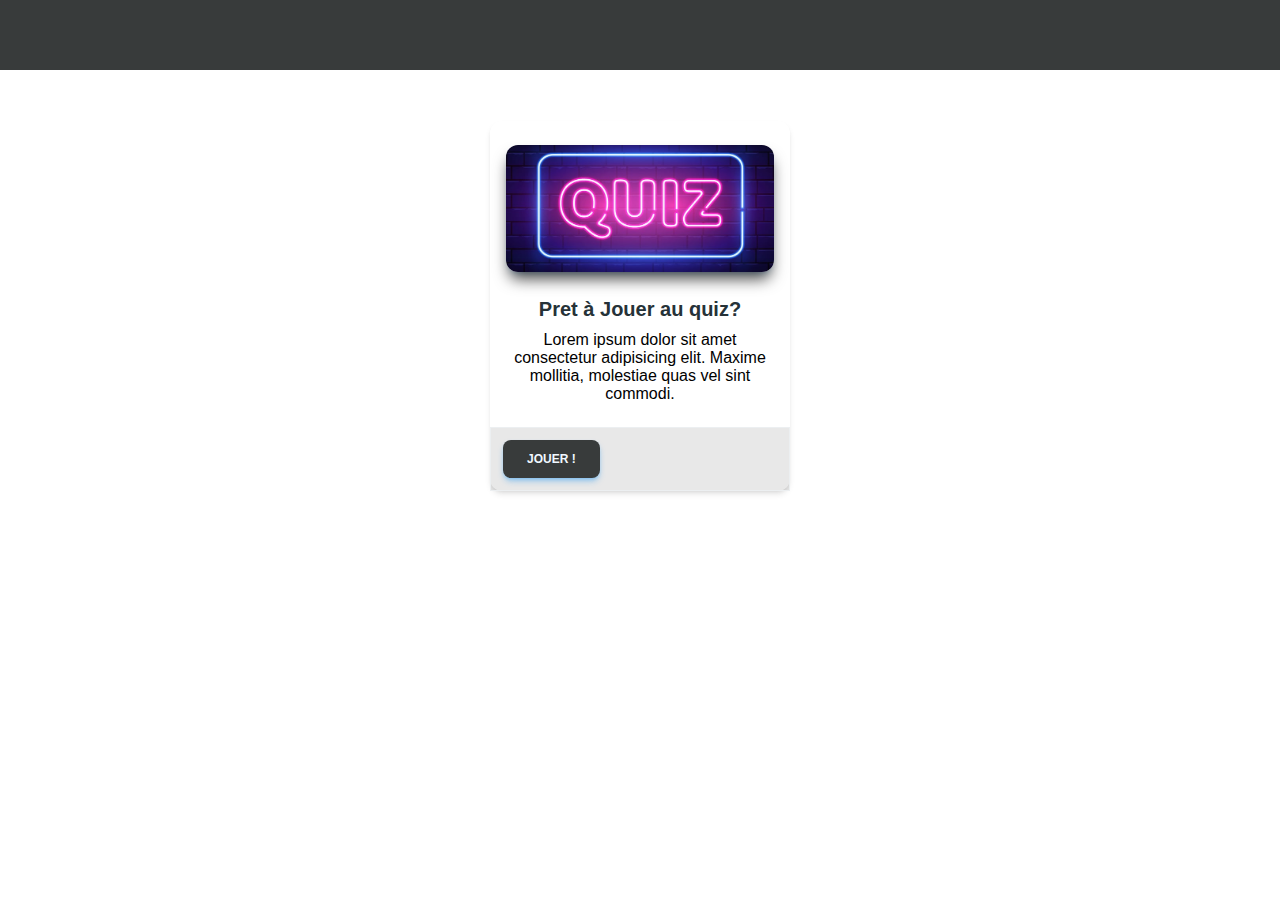
<file: index.html>
<!DOCTYPE html>
<html lang="fr">
<head>
    <meta charset="UTF-8">
    <meta name="viewport" content="width=device-width, initial-scale=1.0">
    <link rel="shortcut icon" href="./assets/quizimgjpg.jpg" type="image/x-icon"> 
    <link rel="stylesheet" href="style.css">
    <title>MonQuiz</title>
</head>
<body>
    <header class="hautDepage">

    </header>
    <main>
        <div class="container">
            <div class="card">
                <div class="header">
                
                </div>
                <div class="info">
                <p class="title">Pret à Jouer au quiz?</p>
                <p>Lorem ipsum dolor sit amet consectetur adipisicing elit. Maxime mollitia,
                molestiae quas vel sint commodi. </p>
                </div>
                <div class="footer">
                <button type="button" class="action"><a href="quiz.html">Jouer !</a> </button>
                </div>
            </div>
        </div>
    </main>
    <!-- <footer class="piedDepage">

    </footer> -->
</body>
</html>
</file>
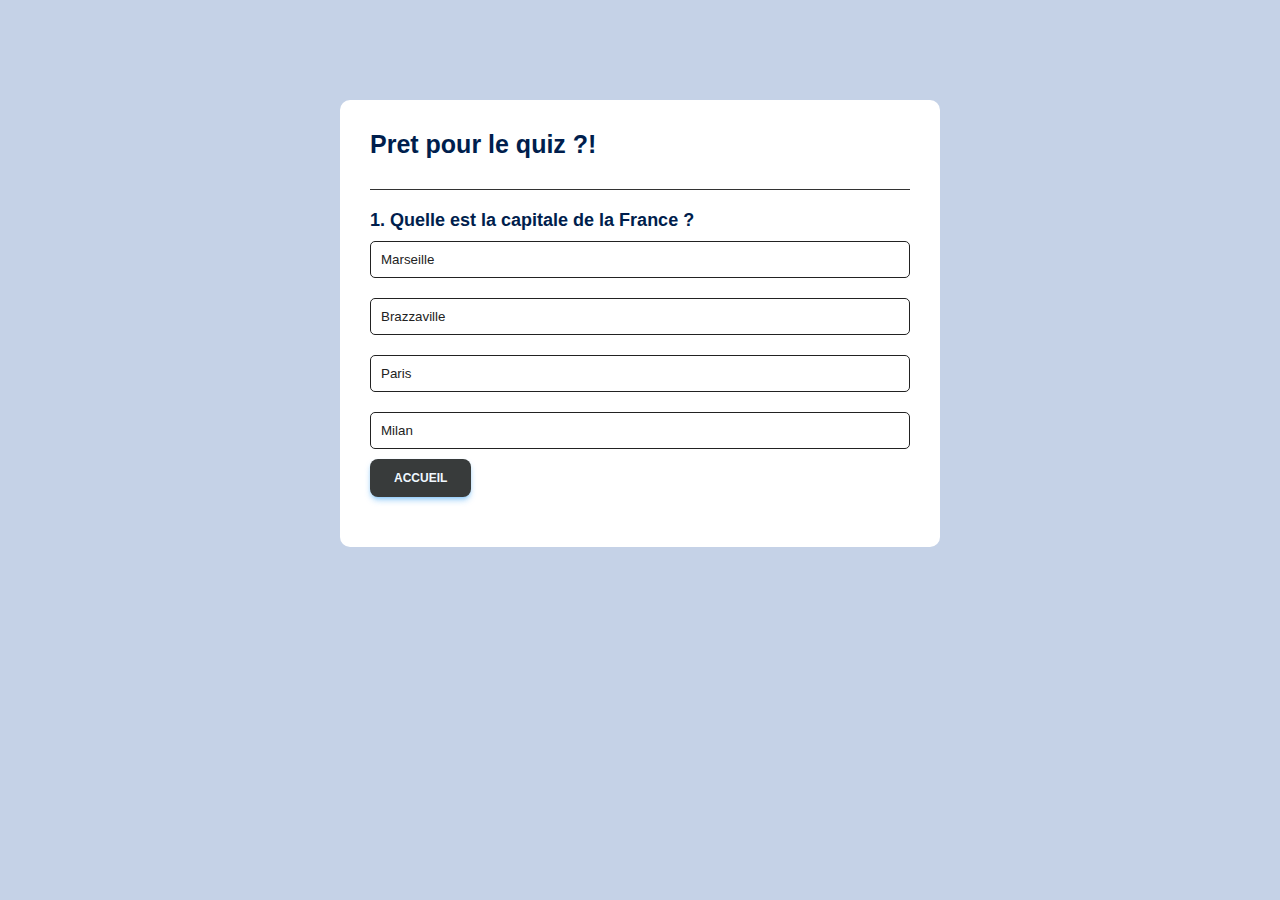
<file: quiz.html>
<!DOCTYPE html>
<html lang="fr">
<head>
    <meta charset="UTF-8">
    <meta name="viewport" content="width=device-width, initial-scale=1.0">
    <link rel="shortcut icon" href="./assets/quizimgjpg.jpg" type="image/x-icon"> 
    <link rel="stylesheet" href="quiz.css">
    <title>MonQuiz</title>
</head>
<body>
    <!-- <header class="navBar">
        <nav class="nav"> <a href="http://">Accueil</a></nav>
    </header> -->
    <!-- <section class="principale"></section> -->
    <div class="app">
        <h1>Pret pour le quiz ?!</h1>
        <div class="quiz">
            <h2 id="question">Questions</h2>
            <div id="answer-buttons">
                <button class="btn">reponse 1</button>
                <button class="btn">reponse 2</button>
                <button class="btn">reponse 3</button>
                <button class="btn">reponse 4</button>
            </div>
            <button id="next-btn">Suivant</button>
            <button type="button" class="action"><a href="index.html">Accueil</a> </button>
        </div>
    </div>

    <script src="app.js"></script>
</body>
</html>
</file>
<file: style.css>
/* *************** reset ***********************/
*{
    margin: 0;
    padding: 0;
    list-style: none;
    font-family: 'Poppins' , sans-serif;
}

/* ********************Card************************* */

.container {
    display: flex;
    justify-content: center;
    padding: 3.2rem;
}

.card {
    display: flex;
    flex-direction: column;
    justify-content: space-between;
    border-radius: 0.75rem;
    background-color: white;
    width: 300px;
    height: 370px;
    box-shadow: 0 4px 6px -1px rgba(0,0,0,.1),
    0 2px 4px -2px rgba(0,0,0,.1);
  }
  
  .header {
    position: relative;
    background-clip: border-box;
    margin-top: 1.5rem;
    margin-left: 1rem;
    margin-right: 1rem;
    border-radius: 0.75rem;
    box-shadow: 0 10px 15px -3px rgba(2, 2, 2, 0.7),0 4px 6px -4px rgba(33,150,243,.4);
    height: 100vh;
    background-image: url(./assets/quizimgjpg.jpg);
    background-position: center;
    background-size: cover ;
  }
  
  .info {
    border: none;
    padding: 1.5rem;
    text-align: center;
  }
  
  .title {
    color: rgb(38 50 56);
    letter-spacing: 0;
    line-height: 1.375;
    font-weight: 600;
    font-size: 1.25rem;
    margin-bottom: 0.5rem;
  }
  
  .footer {
    padding: 0.75rem;
    border: 1px solid rgb(236 239 241);
    display: flex;
    align-items: center;
    justify-content: space-between;
    background-color: rgba(0, 0, 0, 0.089);
  }
  
  .action {
    -webkit-user-select: none;
    -moz-user-select: none;
    user-select: none;
    border: none;
    outline: none;
    box-shadow: 0 4px 6px -1px rgba(33,150,243,.4),0 2px 4px -2px rgba(33,150,243,.4);
    color: rgb(255 255 255);
    text-transform: uppercase;
    font-weight: 700;
    font-size: .75rem;
    padding: 0.75rem 1.5rem;
    background-color: rgb(56, 59, 59);
    border-radius: 0.5rem;
  }

  a {
    text-decoration: none;
    color: aliceblue;
  }

  /* ***********************Header********************* */

  .hautDepage{
    height: 50px;
    width: 100%;
    padding: 10px;
    background-color: rgb(56, 59, 59);
  }
  /* .piedDepage{
    height: 50px;
    width: 100%;
    background-color: rgb(12, 113, 201);
    padding: 2rem 0 1rem 0;
  }
   */
</file>
<file: quiz.css>
/* *************** reset ***********************/
*{
    margin: 0;
    padding: 0;
    box-sizing: border-box;
    font-family: 'Poppins' , sans-serif;
}
body{
    background: #c5d2e7;
    /* background-image: url(./assets/b.jpg);
    background-position: center;
    background-size: cover;
    height: 100vh; */
}
/* ************************NAV************************** */

/* ********************App************************* */

.app{
    background: #fff;
    width: 80%;
    max-width: 600px;
    margin: 100px auto 0;
    border-radius: 10px;
    padding: 30px;
}
.app h1{
    color: #001e4d;
    font-weight: 600;
    font-size: 25px;
    padding-bottom: 30px;
    border-bottom: 1px solid #333;
}
.quiz{
    padding: 20px 0;
}
.quiz h2{
    font-size: 18px;
    color: #001e4d;
}
.btn{
    color: #222;
    background: #fff;
    font-weight: 500;
    width: 100%;
    border: 1px solid #222;
    padding: 10px;
    border-radius: 5px;
    margin: 10px 0;
    text-align: left;
    cursor: pointer;
    transition: all 0.5s;
}
.btn:hover:not([disabled]){
    background: #222;
    color: #fff;
}
.btn:disabled{
    cursor: no-drop;
}

#next-btn{
    background: #001e4d;
    color: #fff;
    font-weight: 500;
    width: 150px;
    border: 0;
    padding: 10px;
    margin: 20px auto 0;
    border-radius: 25px;
    cursor: pointer;
    display: none;
}
.action {
    -webkit-user-select: none;
    -moz-user-select: none;
    user-select: none;
    border: none;
    outline: none;
    box-shadow: 0 4px 6px -1px rgba(33,150,243,.4),0 2px 4px -2px rgba(33,150,243,.4);
    color: rgb(255 255 255);
    text-transform: uppercase;
    font-weight: 700;
    font-size: .75rem;
    padding: 0.75rem 1.5rem;
    background-color: rgb(56, 59, 59);
    border-radius: 0.5rem;
  }
  a {
    text-decoration: none;
    color: aliceblue;
  }

/* ************************* */

.correct{
    background: greenyellow;
}
.incorrect{
    background: red;
}
</file>
